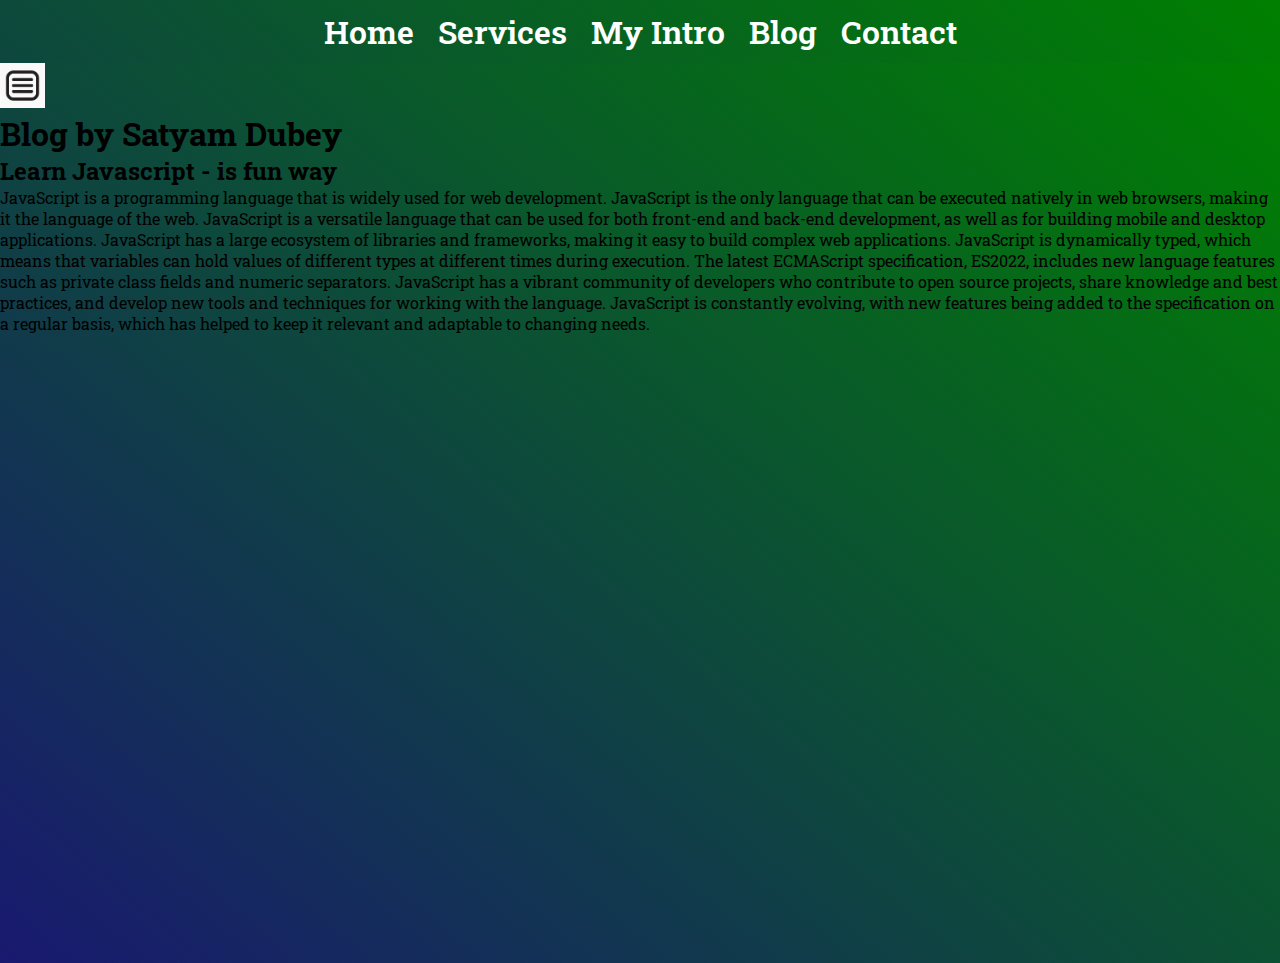
<file: Portfolio Website/blog.html>
<!DOCTYPE html>
<html lang="en">

<head>
    <meta charset="UTF-8">
    <meta http-equiv="X-UA-Compatible" content="IE=edge">
    <meta name="viewport" content="width=device-width, initial-scale=1.0">
    <title>portflio</title>
    <link rel="stylesheet" href="style.css">
</head>

<body>
    <div class="container">

        <div class="sidebar sidebarGo">

            <nav>
                <ul>
                    <li><a href="/">Home</a></li>
                    <li><a href="/services.html">Services</a></li>
                    <li><a href="/intro.html">My Intro</a></li>
                    <li><a href="/blog.html">Blog</a></li>
                    <li><a href="/contact.html">Contact </a></li>
                </ul>
            </nav>
        </div>
        <div class="main">
            <div class="hamburger">
                <img class="ham" src="hamburg.png" alt="hamburgermenueimg" width="45px">
                <img class="cross" src="cross.jpg" alt="hamburgermenueimg" width="30px">
            </div>
            <div class="blogcontainer">
                <h1>Blog by Satyam Dubey</h1>
                <div class="blogitems">
                    <h2>Learn Javascript - is fun way</h2>
                    <p>JavaScript is a programming language that is widely used for web development.
                        JavaScript is the only language that can be executed natively in web browsers, making it the
                        language of the web.
                        JavaScript is a versatile language that can be used for both front-end and back-end development,
                        as well as for building mobile and desktop applications.
                        JavaScript has a large ecosystem of libraries and frameworks, making it easy to build complex
                        web applications.
                        JavaScript is dynamically typed, which means that variables can hold values of different types
                        at different times during execution.
                        The latest ECMAScript specification, ES2022, includes new language features such as private
                        class fields and numeric separators.
                        JavaScript has a vibrant community of developers who contribute to open source projects, share
                        knowledge and best practices, and develop new tools and techniques for working with the
                        language.
                        JavaScript is constantly evolving, with new features being added to the specification on a
                        regular basis, which has helped to keep it relevant and adaptable to changing needs.</p>

                </div>
            </div>
        </div>
        <script src="script.js"></script>
</body>

</html>
</file>
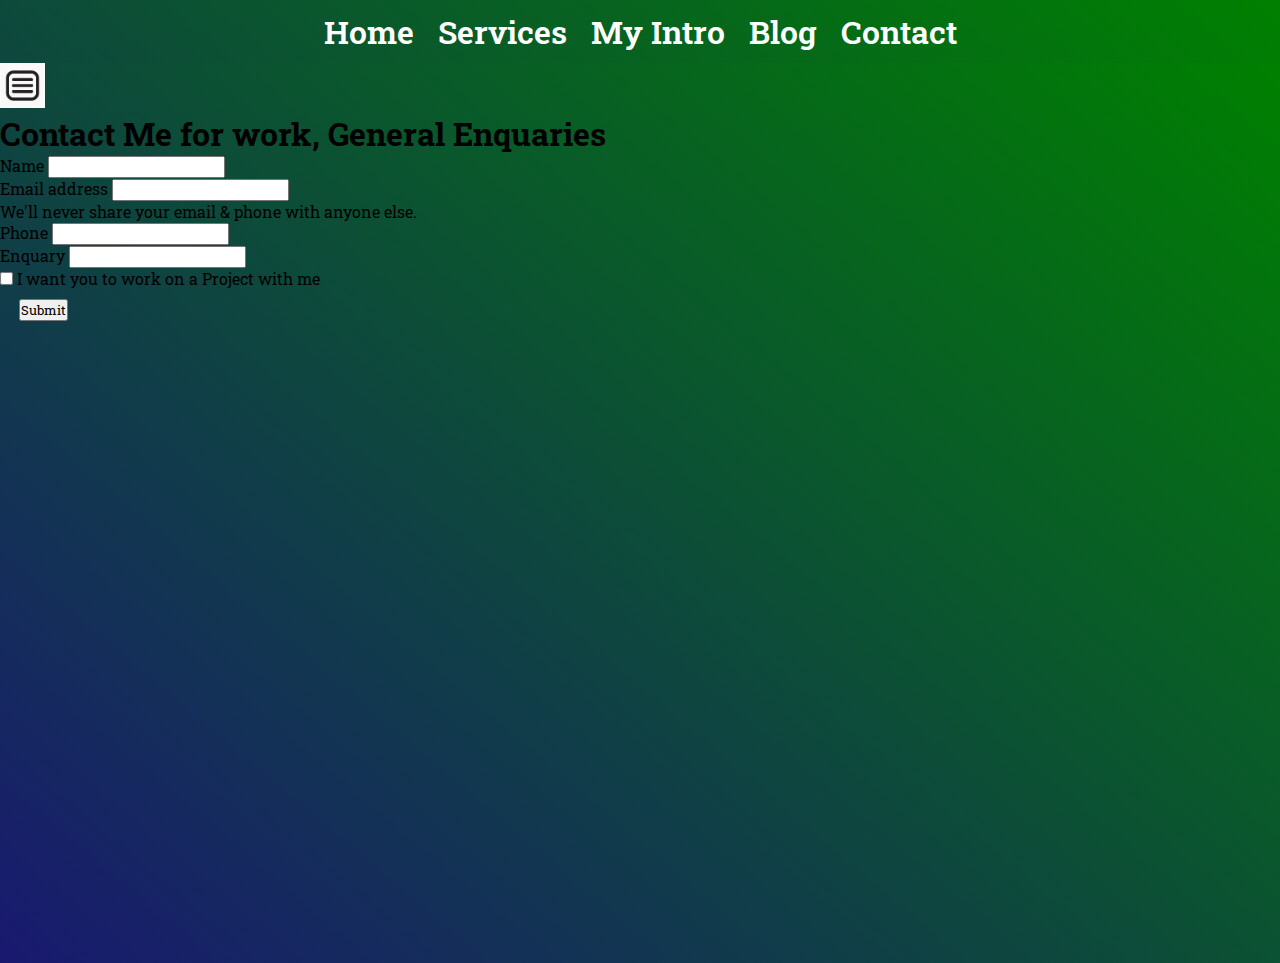
<file: Portfolio Website/contact.html>
<!DOCTYPE html>
<html lang="en">

<head>
  <meta charset="UTF-8">
  <meta http-equiv="X-UA-Compatible" content="IE=edge">
  <meta name="viewport" content="width=device-width, initial-scale=1.0">
  <title>portflio</title>
  <link rel="stylesheet" href="style.css">
</head>

<body>
  <div class="container">

    <div class="sidebar sidebarGo">

      <nav>
        <ul>
          <li><a href="/">Home</a></li>
          <li><a href="/services.html">Services</a></li>
          <li><a href="/intro.html">My Intro</a></li>
          <li><a href="/blog.html">Blog</a></li>
          <li><a href="/contact.html">Contact </a></li>
        </ul>
      </nav>
    </div>
    <div class="main">
      <div class="hamburger">
        <img class="ham" src="hamburg.png" alt="hamburgermenueimg" width="45px">
        <img class="cross" src="cross.jpg" alt="hamburgermenueimg" width="30px">
      </div>
      <div class="contactform">
        <h1>Contact Me for work, General Enquaries</h1>
        <form>
          <div class="mb-3">
            <label for="Nameofclient" class="form-label">Name</label>
            <input type="Name" class="form-control" id="Nameofclient">
          </div>
          <div class="mb-3">
            <label for="clientemail" class="form-label">Email address</label>
            <input type="email" class="form-control" id="clientemail" aria-describedby="emailHelp">
            <div id="emailHelp" class="form-text">We'll never share your email & phone with anyone else.</div>
          </div>
          <div class="mb-3">
            <label for="clientphone" class="form-label">Phone</label>
            <input type="Phone" class="form-control" id="clientphone">
          </div>
          <div class="mb-3">
            <label for="Enquarytext" class="form-label">Enquary</label>
            <input type="text" class="form-control" id="Enquarytext">
          </div>
          <div class="mb-3" id="form-check">
            <input type="checkbox" class="form-check-input" id="isclient">
            <label class="form-check-label" for="isclient">I want you to work on a Project with me</label>
          </div>
          <div class="btn-button" style="width: fit-content; padding: 10px 19px; margin:0; font-size: 14px;">
            <button type="submit" class="btn btn-primary">Submit</button>
          </div>
        </form>
      </div>
    </div>
    <script src="script.js"></script>
</body>

</html>
</file>
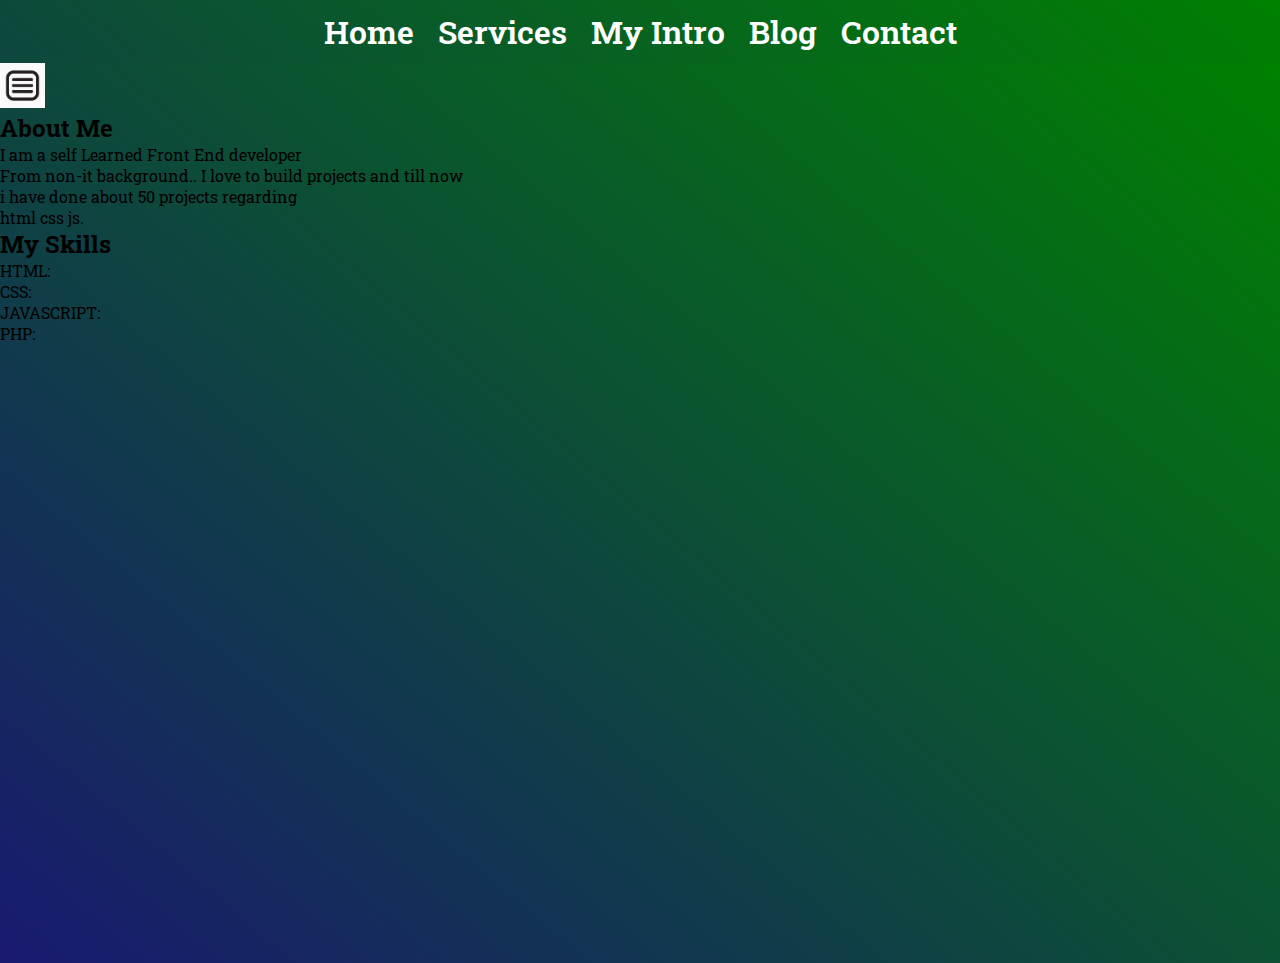
<file: Portfolio Website/intro.html>
<!DOCTYPE html>
<html lang="en">

<head>
    <meta charset="UTF-8">
    <meta http-equiv="X-UA-Compatible" content="IE=edge">
    <meta name="viewport" content="width=device-width, initial-scale=1.0">
    <title>portflio</title>
    <link rel="stylesheet" href="style.css">
</head>

<body>
    <div class="container">

        <div class="sidebar sidebarGo">

            <nav>
                <ul>
                    <li><a href="/">Home</a></li>
                    <li><a href="/services.html">Services</a></li>
                    <li><a href="/intro.html">My Intro</a></li>
                    <li><a href="/blog.html">Blog</a></li>
                    <li><a href="/contact.html">Contact </a></li>
                </ul>
            </nav>
        </div>
        <div class="main">
            <div class="hamburger">
                <img class="ham" src="hamburg.png" alt="hamburgermenueimg" width="45px">
                <img class="cross" src="cross.jpg" alt="hamburgermenueimg" width="30px">
            </div>
            <div class="introme">
                <h2>About Me</h2>
                <p>I am a self Learned Front End developer <br>From non-it background..
                    I love to build projects and till now<br> i have done about 50 projects regarding <br>html css js.
                </p>
                <h2>My Skills</h2>
                <div class="myskillcontainer">
                    <div class="skillitems"> HTML: <div class="skill" t5></div>
                        <div class="skillitems"> CSS: <div class="skill"></div>
                            <div class="skillitems"> JAVASCRIPT: <div class="skill" t5></div>
                                <div class="skillitems"> PHP: <div class="skill"></div>
                                </div>

                            </div>

                        </div>
                        <script src="script.js"></script>
</body>

</html>
</file>
<file: Portfolio Website/style.css>
/* @import url('https://fonts.googleapis.com/css2?family=Roboto+Slab:wght@300&display=swap'); */

@import url('https://fonts.googleapis.com/css2?family=Fira+Sans:wght@300&family=Roboto+Slab:wght@300&display=swap');


* {
    margin: 0;
    padding: 0;
    box-sizing: border-box;
    font-family: 'Roboto Slab', serif;
    /* font-family: 'Fira Sans', sans-serif;
    font-family: 'Roboto Slab', serif; */
}

html {
    scroll-behavior: smooth;
}
body{
    background-image: linear-gradient(40deg,midnightblue,green);

}
.main {
    width: 100%;
    height: 100vh;
    /* border: 2px solid rgb(12, 12, 12); */
    background-image: linear-gradient(40deg,midnightblue,green);

}
.mainhome{
    width: 100%;
    height: 100vh;
    border: 2px solid rgb(12, 12, 12);
    background-color: #3d3b3b;
}
/*nav*/
nav {
    display: flex;
    justify-content: space-around;
    align-items: center;
    /*border: 2px solid green;*/
    font-weight: 600;
}
nav ul li {
    list-style: none;
    display: inline-block;
    margin: 10PX;
    font-size: 2rem;

}

nav li a {
    text-decoration: none;
    color: rgb(255, 255, 255);


}

nav li a:hover {
    border-bottom: 1px solid green;
    transition: .2s;
    color: rgb(255, 0, 0);
}

.logo {
    font-size: 2.5rem;
    margin-left: -50px;
    color: rgb(255, 255, 255);
}

/* main area */
.content {
    display: flex;
    justify-content: space-between;
}

.textarea {
    width: 50%;
    height: 80vh;
    /* border: 2px solid green; */
}

.textarea .intro {
    margin-left: 30%;
    margin-top: 28%;
    font-size: 2.5rem;
    color: white;
}

.intro button {
    font-size: 2rem;
    border-radius: 7%;
    padding: 7px;
    background-image: linear-gradient(to right, midnightblue, green);
    color: azure;
}

button:hover {
    outline: 2px solid #fff;
    outline-offset: -5px;
    transition: .2s;
    font-size: 1.9rem;
    cursor: pointer;
}


.image {
    width: 50%;
    height: 89vh;
   /* border: 2px solid green;*/
    overflow: hidden;
}

.image img {
    width: 80%;
    height: 150%;
  filter:drop-shadow(10px 10px 50px rgb(204, 28, 66));
  
}

/* about section  */
.upperhead {
    text-align: center;
    font-size: 2.5rem;
    margin: 10px;
    color: rgb(92, 122, 11);
}

.image2 {
    width: 50%;
    height: 80vh;
    /* border: 2px solid green; */
    overflow: hidden;
    margin-top: 9%;
    margin-left: 6%;
    margin-right: -4%;
    object-fit: fill;


}

.myself {
    font-size: 1.4rem;
    margin-top: 15%;
    padding: 30px;
}

.myself h2 {
    color: rgb(255, 255, 255);
}

.myself p {
    color: rgb(255, 255, 255);
    margin-top: 10px;

}
.myself button {
    font-size: 1.5rem;
    border-radius: 7%;
    padding: 7px;
    background-image: linear-gradient(to right, midnightblue, green);
    color: azure;
}

button:hover {
    outline: 2px solid #fff;
    outline-offset: -5px;
    transition: .2s;
    font-size: 1.9rem;
    cursor: pointer;
}
/* project area */
.overallproject{
    width: 100%;
    height: 100vh;
    /* border: 2px solid rgb(12, 12, 12); */
    background-color: #222222;
}
.myproject {
    width: auto;
    height: 19vh;
    margin: 5px;
    padding: 20px;
    border-bottom: 1px solid green;
}

.myproject h4 {
    font-size: 2rem;
    color: rgb(255, 255, 255);
}

.myproject p {
    font-size: 1.5rem;
    color: rgb(255, 255, 255);
}

.myproject:hover {
    outline: 2px solid rgb(141, 3, 3);
    outline-offset: -4px;
    transition: .2s;
    color: rgb(141, 3, 3);
    cursor: pointer;
}

.myproject p:hover {
    transition: .2s;
    color: rgb(141, 3, 3);
}

.image3 {
    width: 60%;
    height: 90vh;
    /* border: 2px solid green; */
    overflow: hidden;
    margin-top: 9%;
    margin-left: 6%;
    margin-right: -4%;
    object-fit: fill;


}

/* blog  */
.blog-content {
    display: flex;
    justify-content: space-between;
    color: white;
}

.blog {
    width: 32%;
    height: 90vh;
    outline: 1px solid rgb(0, 0, 0);
    outline-offset: -5px;
    font-size: 1.5rem;
    text-align: center;
    padding: 5px;

}
.blog:hover{
    outline: 2px solid rgb(141, 3, 3);

}

.blogimg {
    margin-top: 25px;
    width:80%;
    height: 35vh;
    border-radius: 50%;
    object-fit: fill;
}

.blog hr {
    width: 50%;
    margin-left: 90px;
    margin-top: 20px;
    margin-bottom: -10px;
}

.blog h3 {
    font-size: 1.8rem;
    text-align: center;
    margin-top: 20px;
    margin-bottom: 5px;
}

.blog p {
    /* margin-bottom: 2px; */
    padding: 5px;
}

.blog a {
    font-size: 1.6rem;
    border: 2px solid rgb(141, 3, 3);
    text-decoration: none;
    padding: 5px;
    color: white;
}

.blog a:hover{
    background-color: green;
    color: black;
    transition: .3s;
}
/* footer  */
.footer1 {
    width: 100%;
    height: 35vh;
    padding: 50px;
    background-color: rgb(46, 46, 46);
    color: #fff;

}

.footer h4 {
    text-align: center;
    margin-top: 1%;
}

.footer .logo1 {
    font-size: 2rem;
    margin-left: 30px;
    font-weight: 700;

}

.moto {
    font-size: 1rem;
    margin-left: 20px;
    font-weight: 700;
}
nav {
    display: flex;
    justify-content: space-around;
    align-items: center;
    /* border: 2px solid green; */
    font-weight: 600;


}

.footerbar ul li {
    list-style: none;
    display: inline-block;
    margin: 10PX;
    font-size: 1rem;

}

.footerbar li a {
    text-decoration: none;
    color: rgb(255, 255, 255);


}

.footerbar li a:hover {
    border-bottom: 1px solid green;
    transition: .2s;
    color: rgb(141, 3, 3);

}

.footerbar.logo1 {
    font-size: 1rem;
    margin-left: -50px;
    color: white;
}

.socialmedia {
    padding: 20px;
    display: flex;
    justify-content: center;
    align-items: center;
    gap: 20px;


}

.socialmedia i {
    position: relative;
    color: #fff;
    font-size: 1.5rem;
    margin-bottom: -10px;
}

.socialmedia i:hover {
    color: #ff0000;
    font-size: 1.6rem;
    transition: .2s;
    text-shadow: 0px 3px 20px rgb(229, 255, 0);
    cursor: pointer;


}
</file>
